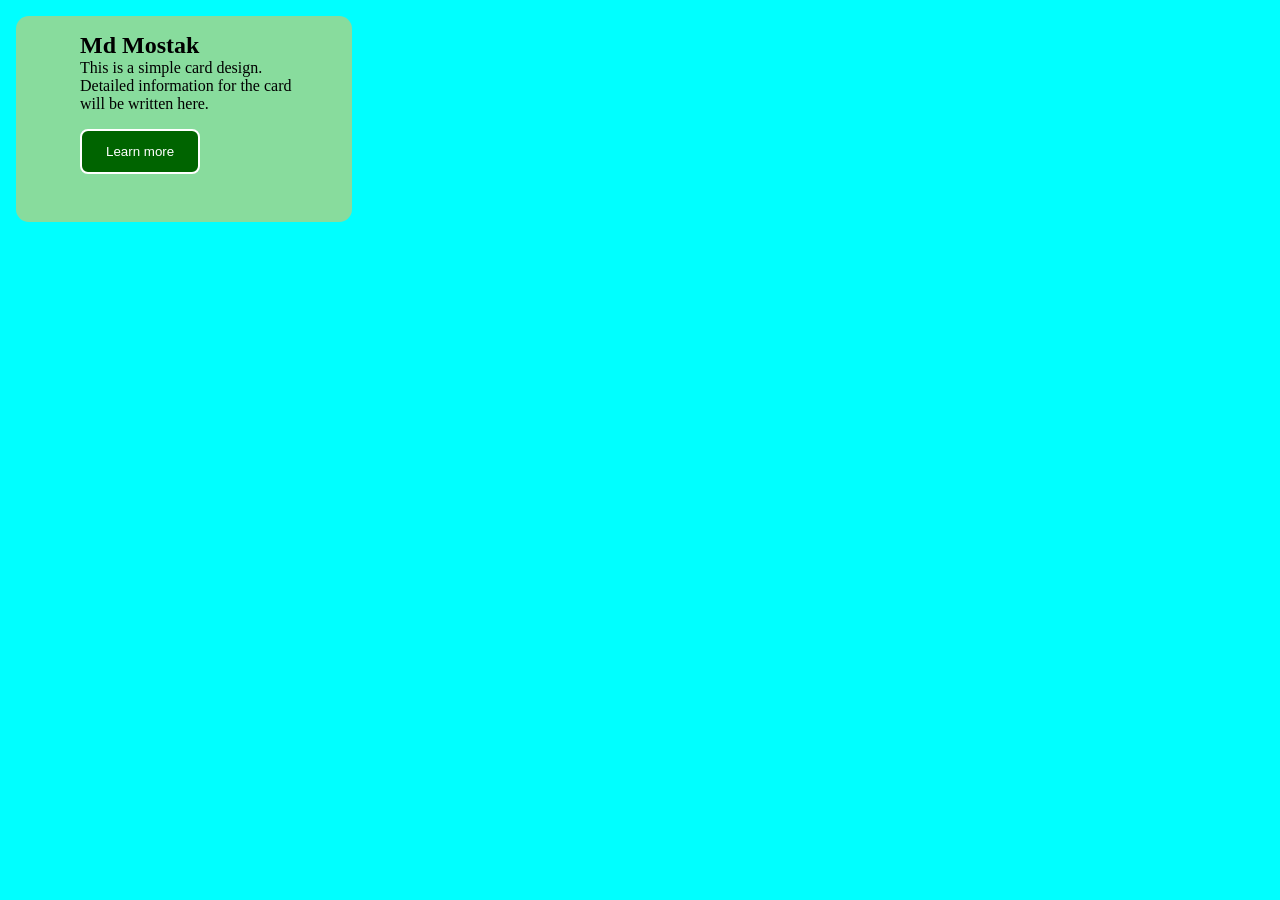
<file: index.html>
<!DOCTYPE html>
<html lang="en">
<head>
    <title>HomeWork-7</title>
    <link rel="stylesheet" href="HW-7.css">
</head>
<body>
        <div id="card">
        <h2>Md Mostak</h2>
        <p>This is a simple card design. Detailed information for the card will be written here.</p>
        <button class="btn">Learn more</button>
    </div>
</body>
</html>
</file>
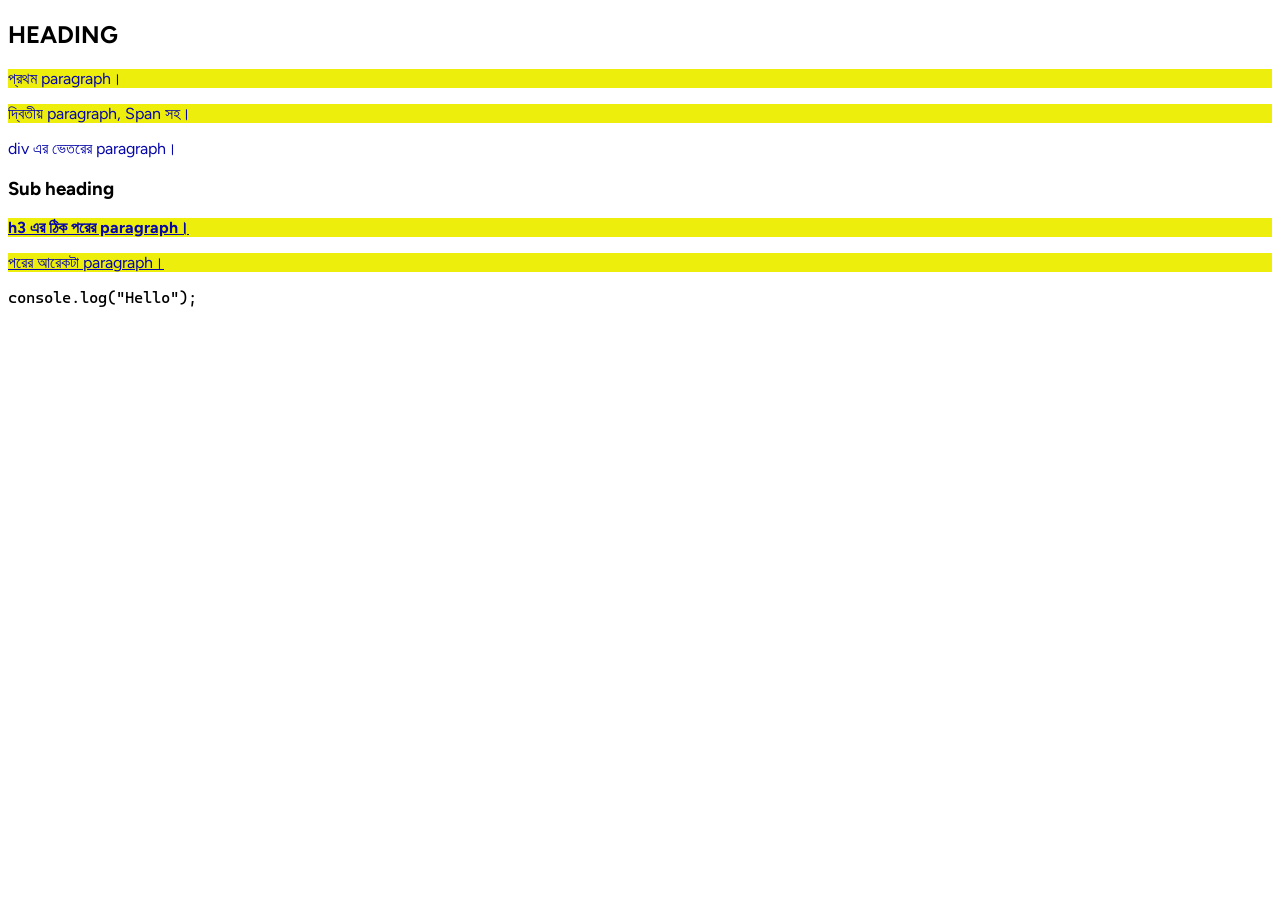
<file: HW-5.html>
<!DOCTYPE html>
<html lang="bn">
<head>
  <meta charset="UTF-8">
  <meta name="viewport">
  <title>CSS Selectors Practice</title>
  <style>
  @import url('https://fonts.googleapis.com/css2?family=Cascadia+Mono:ital,wght@0,200..700;1,200..700&family=Figtree:ital,wght@0,300..900;1,300..900&display=swap');
  @import url('https://fonts.googleapis.com/css2?family=Cascadia+Mono:ital,wght@0,200..700;1,200..700&family=Figtree:ital,wght@0,300..900;1,300..900&display=swap');
  </style>
  <link rel="stylesheet" href="HW-5.css">
</head>
<body>

  </article>
  <article id="main">
  <h2 class="title">Heading</h2>
  <p class="text">প্রথম paragraph।</p>
  <p class="text">দ্বিতীয় paragraph, <span id="note">span</span> সহ।</p>
  <div class="box">
    <p class="text">div এর ভেতরের paragraph।</p>
  </div>
  <h3 id="sub">Sub heading</h3>
  <p class="highlight">h3 এর ঠিক পরের paragraph।</p>
  <p class="text">পরের আরেকটা paragraph।</p>
  <code>console.log("Hello");</code>
</article>

</body>
</html>
</file>
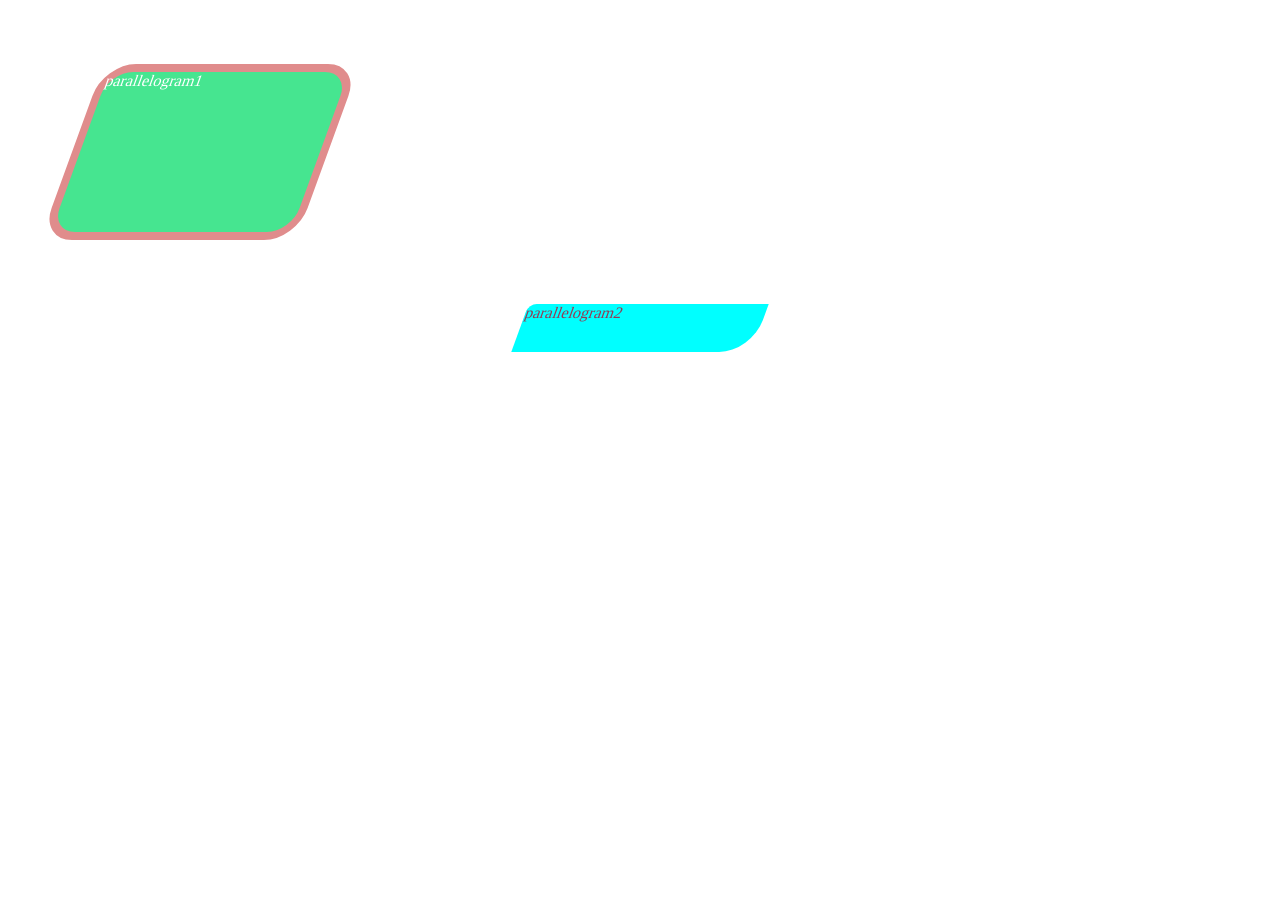
<file: hw-6.1.html>
<!DOCTYPE html>
<html lang="en">
<head>
    <link rel="stylesheet" href="hw-6.2.css">
    <title>parallelogram</title>
</head>
<body>
    <div class="parallelogram1">
  <span>parallelogram1</span>
</div>
 <div class="parallelogram2">
  <span>parallelogram2</span>
</div>
</body>
</html>
</file>
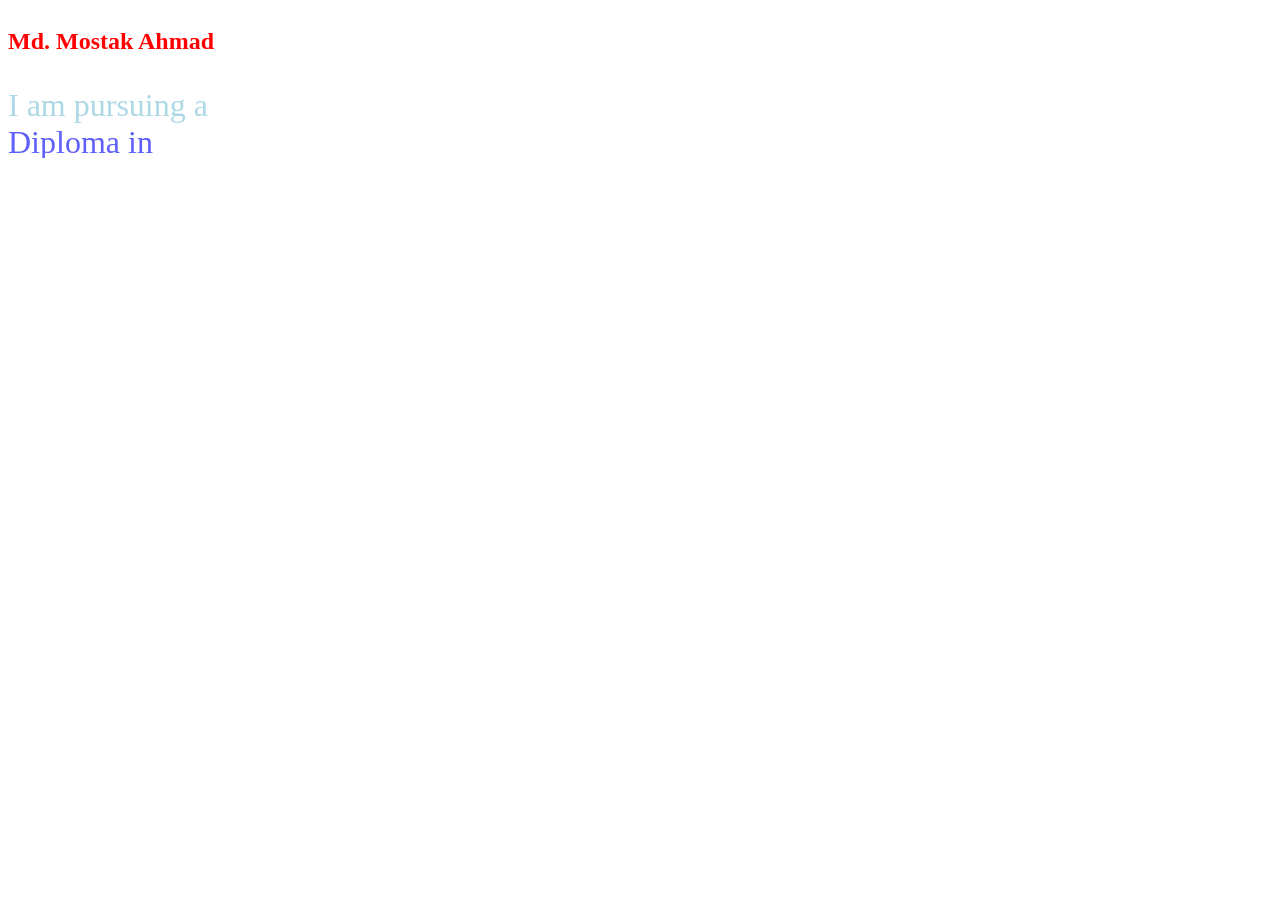
<file: HW-6.html>
<!DOCTYPE html>
<html lang="en">
<head>
    <title>HomeWork-6</title>
    <link rel="stylesheet" href="HW-6.css">
</head>
<body>
<div class="box">
    <h2 id="name">
        Md. Mostak Ahmad
    </h2>
        <p>
        I am pursuing a <span id="blue">Diploma in Engineering</span> in Computer Science and Technology. I enjoy learning about programming, web development, and software development.
    </p>

    <p>
        Currently, I am developing my skills by creating various practical projects, so that I can become a skilled software engineer in the future
    </p>
</div>
</body>
</html>
</file>
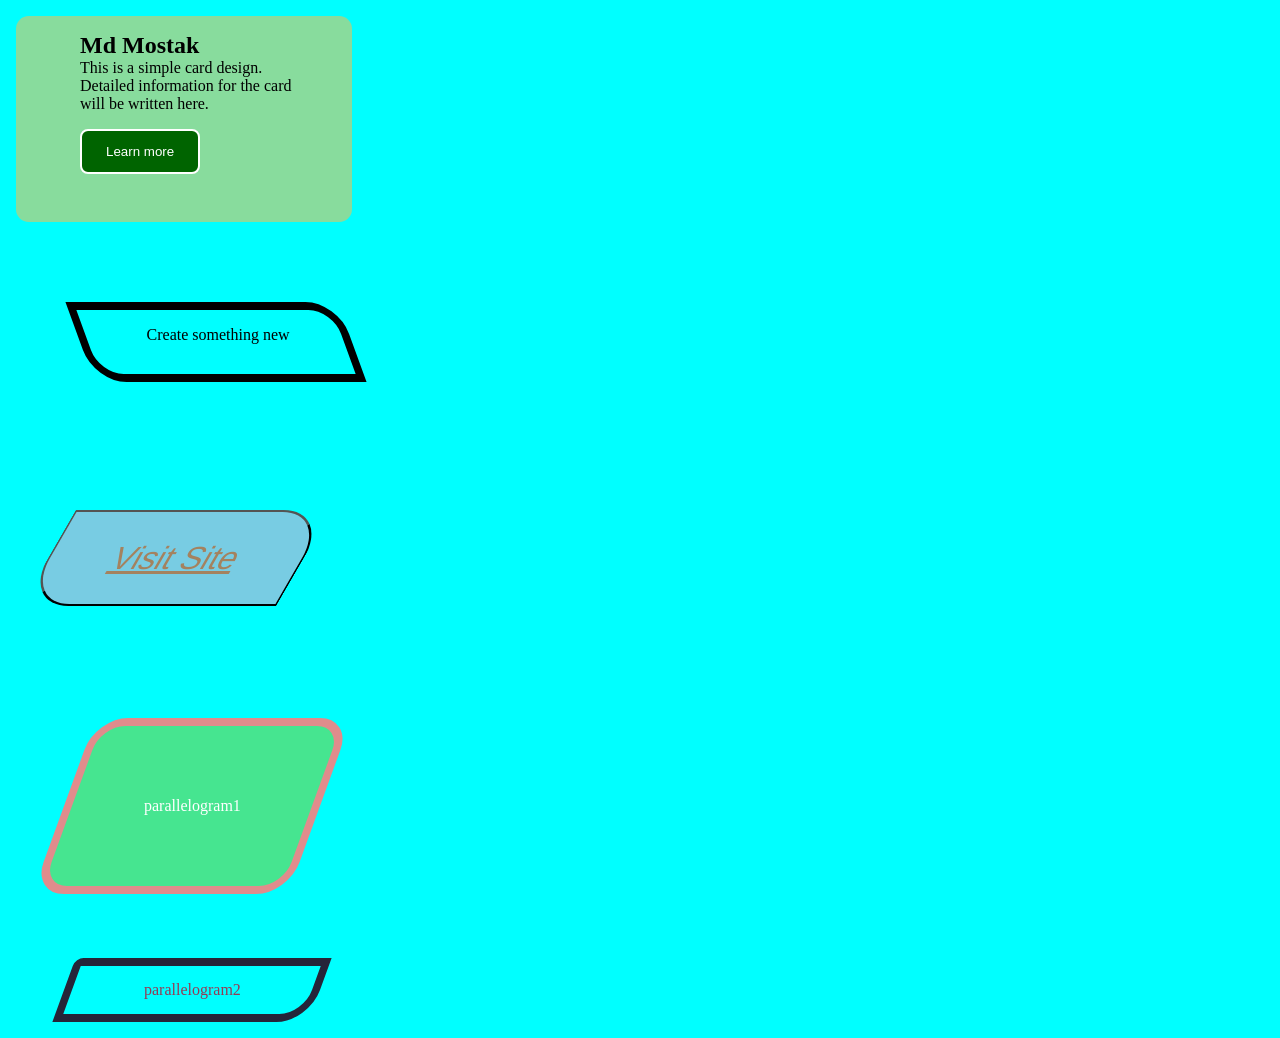
<file: HW-7.html>
<!DOCTYPE html>
<html lang="en">
<head>
    <title>HomeWork-7</title>
    <link rel="stylesheet" href="HW-7.css">
</head>
<body>
    <div id="card">
        <h2>Md Mostak</h2>
        <p>This is a simple card design. Detailed information for the card will be written here.</p>
        <button class="btn">Learn more</button>
    </div>
    <div class="Parallelogram">
        <p>Create something new</p>
    </div>
    <div>
        <button class="click">
            <a href="https://github.com/nasrullah3799">Visit Site</a>
        </button>
    </div>
    <div class="parallelogram1">
        <span>parallelogram1</span>
    </div>
    <div class="parallelogram2">
        <span>parallelogram2</span>
    </div>
</body>
</html>
</file>
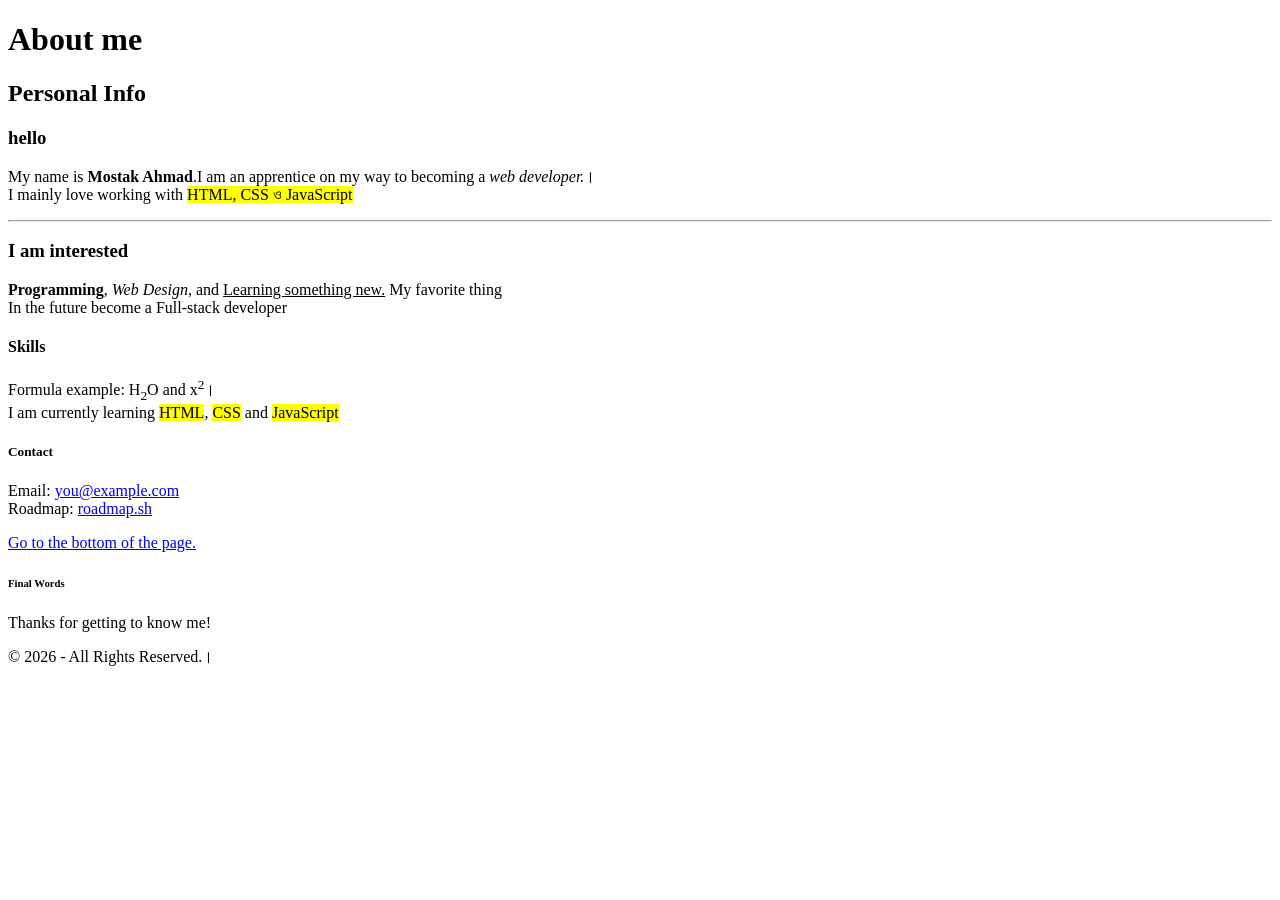
<file: HW1.html>
<!DOCTYPE html>
<html lang="bn">
<head>
    <!-- বাংলা অক্ষর ঠিকমতো দেখানোর জন্য -->
    <meta charset="UTF-8">
    <!-- মোবাইল ও ডেস্কটপের জন্য রেসপন্সিভ সেটিং -->
    <meta name="viewport" content="width=device-width, initial-scale=1.0">
    <title>About Me</title>
</head>
<body>

    <!--  শিরোনাম  -->
    <h1>About me</h1>
    <h2>Personal Info</h2>

    <!--  পরিচিতি  -->
    <div>
        <h3>hello</h3>
        <p>
            My name is <strong>Mostak Ahmad</strong>.I am an apprentice on my way to becoming a  <em>web developer.</em>।<br>
            I mainly love working with <mark>HTML, CSS ও JavaScript</mark>
        </p>
        <hr>
    </div>

    <!--  আগ্রহ ও লক্ষ্য  -->
    <h3>I am interested</h3>
    <p>
        <b>Programming</b>, <i>Web Design</i>, and <u>Learning something new.</u> My favorite thing<br>
        In the future become a<span > Full-stack developer</span> 
    </p>

  
    <!--  দক্ষতার তালিকা  -->
    <h4>Skills</h4>
    <p>
        Formula example: H<sub>2</sub>O and x<sup>2</sup>। <br>
        I am currently learning <mark>HTML</mark>, <mark>CSS</mark> and <mark>JavaScript</mark>
    </p>

    <!--  যোগাযোগ ও লিংক  -->
    <h5>Contact</h5>
    <div>
        <span>Email: <a href="mailto:you@example.com">you@example.com</a></span><br>
        <span>Roadmap: <a href="https://roadmap.sh" target="_blank">roadmap.sh</a></span>
    </div>

    <!--  নিচের অংশে যাওয়ার লিংক  -->
    <p><a href="#footer-about">Go to the bottom of the page.</a></p>

    <!--  শেষ অংশ  -->
    <h6>Final Words</h6>
    <p>Thanks for getting to know me!</p>

    <footer id="footer-about">
        <p>&copy; 2026 - All Rights Reserved.।</p>
    </footer>

</body>
</html>
</file>
<file: HW-7.css>
* {
    margin: 0;
    padding: 0;
}
body{
    background: aqua;
}

#card {
    background-color: #88dc9d;
    width: 15rem;
    margin: 1rem;
    border-radius: .8rem;
    padding: 1rem 2rem 3rem 4rem;
}

.btn {
    background-color: darkgreen;
    color: white;
    padding: 0.8rem 1.5rem;
    border: 2px solid white;
    border-radius: 0.5rem;
    margin-top: 1rem;
}
.Parallelogram{
    margin: 5rem;
    height: 4rem;
    width: 16rem;
    
    transform: skewX(20deg);
    border: solid .5rem black;
    /* border-radius: 1rem; */
    border-bottom-left-radius: 2rem;
    border-top-right-radius: 2rem;
}
.Parallelogram p{
    padding-left: 4rem;
    padding-top:1rem;
    transform: skewX(-20deg);

}
.click{
    margin: 3rem;
    height: 6rem;
    width: 16rem;
    background-color:rgb(120, 204, 227);
    color:rgb(132, 201, 248);    transform: skewX(-30deg);
    border-bottom-left-radius: 3rem;
    border-top-right-radius: 3rem;
}
.click a{
    font-size: 2rem;
    color:#a4825f;
}
.parallelogram1 {
  width: 15rem;
  height: 10rem;
  background: #46e590;
  transform: skewX(-20deg);
  display: flex;
  align-items: center;
  justify-content: center;
  margin:4rem;
  border-radius: 2rem;
  border: .5rem solid rgb(224, 140, 140);
}

.parallelogram1 span {
  transform: skewX(20deg); 
  color: white;
}
.parallelogram2{
    width: 15rem;
    height: 3rem;
    background-color: aqua;
    transform: skewX(-20deg);
    margin-bottom: 1rem;
    margin-left: 4rem;
    border-bottom-right-radius: 2rem;
    border-top-left-radius: 0.5rem;
    display:flex;
    align-items:center;
    justify-content:center;
    border: 0.5rem solid rgb(37, 37, 57);
}
.parallelogram2 span{
  transform: skewX(20deg); 
  color: rgb(146, 60, 85);
}
</file>
<file: HW-5.css>
body {
  font-family: "Figtree", sans-serif;
}

code, pre {
  font-family: "Cascadia Mono", monospace;
}

article p {
  color: rgb(6, 6, 169);
}

article > p {
  background-color: rgb(238, 238, 12);
}

h3 + p {
  font-weight: 700;
}

h3 ~ p {
  text-decoration: underline;
}

.title {
  text-transform: uppercase;
}

#note {
  text-transform: capitalize;
}

.box p {
  text-transform: lowercase;
}

#sub {
  text-transform: none;
}
</file>
<file: hw-6.2.css>
.parallelogram1 {
  width: 15rem;
  height: 10rem;
  background: #46e590;
  transform: skewX(-20deg);
  /* display: flex;
  align-items: center;
  justify-content: center; */
  margin:4rem;
  border-radius: 2rem;
  border: .5rem solid rgb(224, 140, 140);
}

.parallelogram1 span {
  transform: skewX(20deg); 
  color: white;
}
.parallelogram2{
    width: 15rem;
    height: 3rem;
    background-color: aqua;
    transform: skewX(-20deg);
    margin: auto;
    border-bottom-right-radius: 2rem;
    border-top-left-radius: 0.5rem;
    /* display:flex;
    align-items:center;
    justify-content:center; */
    border: 2.5 solid blue;
}
.parallelogram2 span{
  transform: skewX(20deg); 
  color: rgb(146, 60, 85);
}
</file>
<file: HW-6.css>
.box {
    width: 300px;
    height: 150px;
    color:lightblue;
    overflow: auto;
}
#name {
    color:#FF0000;
}
p {
    font-size: 32px;
    
}
#blue {
    color:rgb(95, 95, 250);
}
</file>
